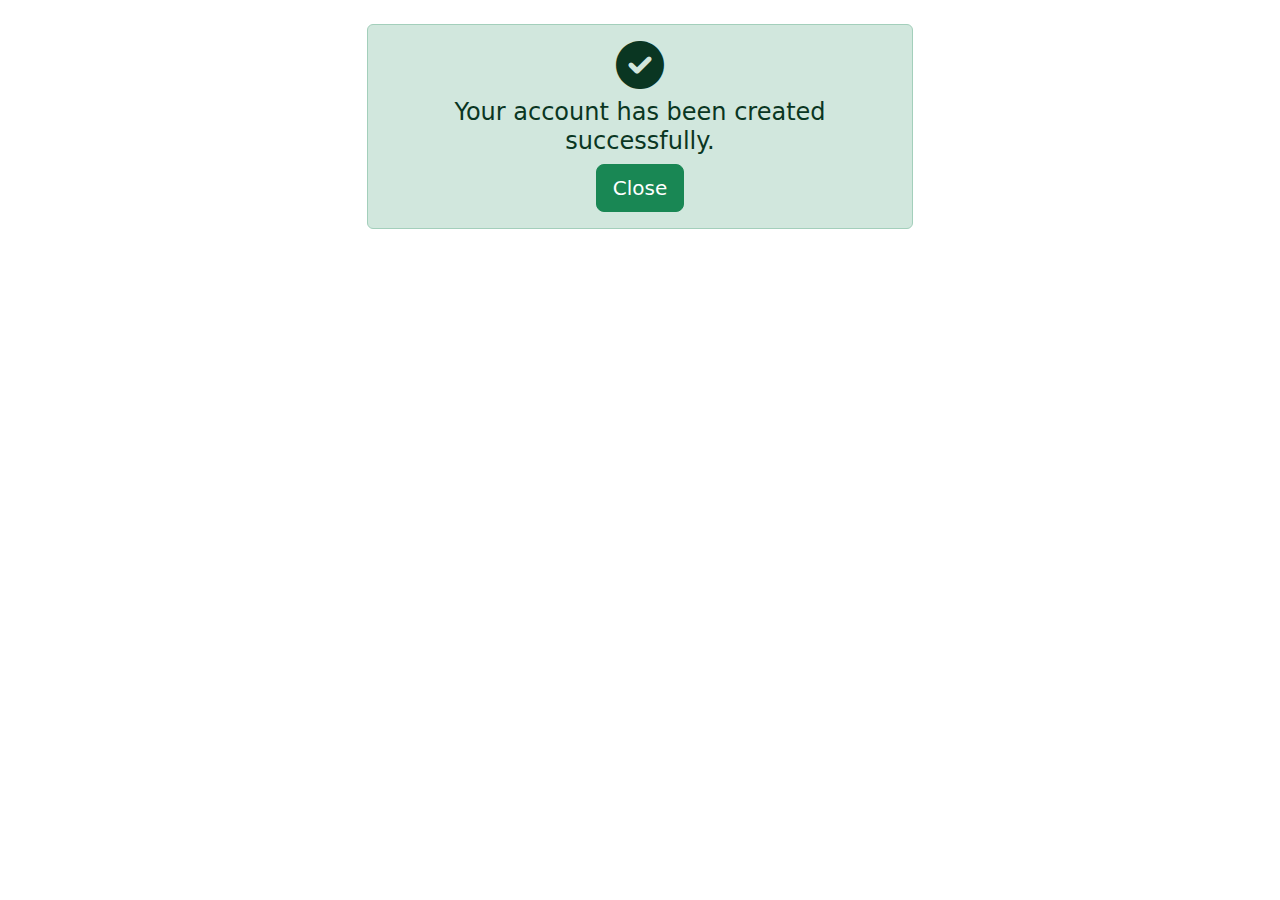
<file: alert.html>
<!DOCTYPE html>
<html lang="en">
<head>
    <meta charset="UTF-8">
    <meta name="viewport" content="width=device-width, initial-scale=1.0">
    <title>Alert</title>
    <link href="https://cdn.jsdelivr.net/npm/bootstrap@5.3.3/dist/css/bootstrap.min.css" rel="stylesheet">
    <!-- Font Awesome -->
    <link rel="stylesheet" href="https://cdnjs.cloudflare.com/ajax/libs/font-awesome/6.0.0-beta3/css/all.min.css">
</head>
<body>
    <div class="container my-4">
        <div class="row">
            <div class="col-md-6 mx-auto">
                <div class="alert alert-success" role="alert" id="successAlert">
                    <div class="text-center mb-2">
                        <i class="fas fa-check-circle fa-3x"></i>
                    </div>
                    <div class="text-center">
                        <h4>Your account has been created successfully.</h4>
                    </div>
                    <div class="text-center">
                        <button type="button" class="btn btn-success btn-lg" aria-label="Close" onclick="closeAlert()">Close</button>
                    </div>
                </div>
            </div>
        </div>
    </div>


    <script>
        // JavaScript to close alert
        function closeAlert() {
            document.getElementById("successAlert").style.display = "none";
        }
    </script>

    <script src="https://cdn.jsdelivr.net/npm/bootstrap@5.3.3/dist/js/bootstrap.bundle.min.js"></script>
</body>
</html>
</file>
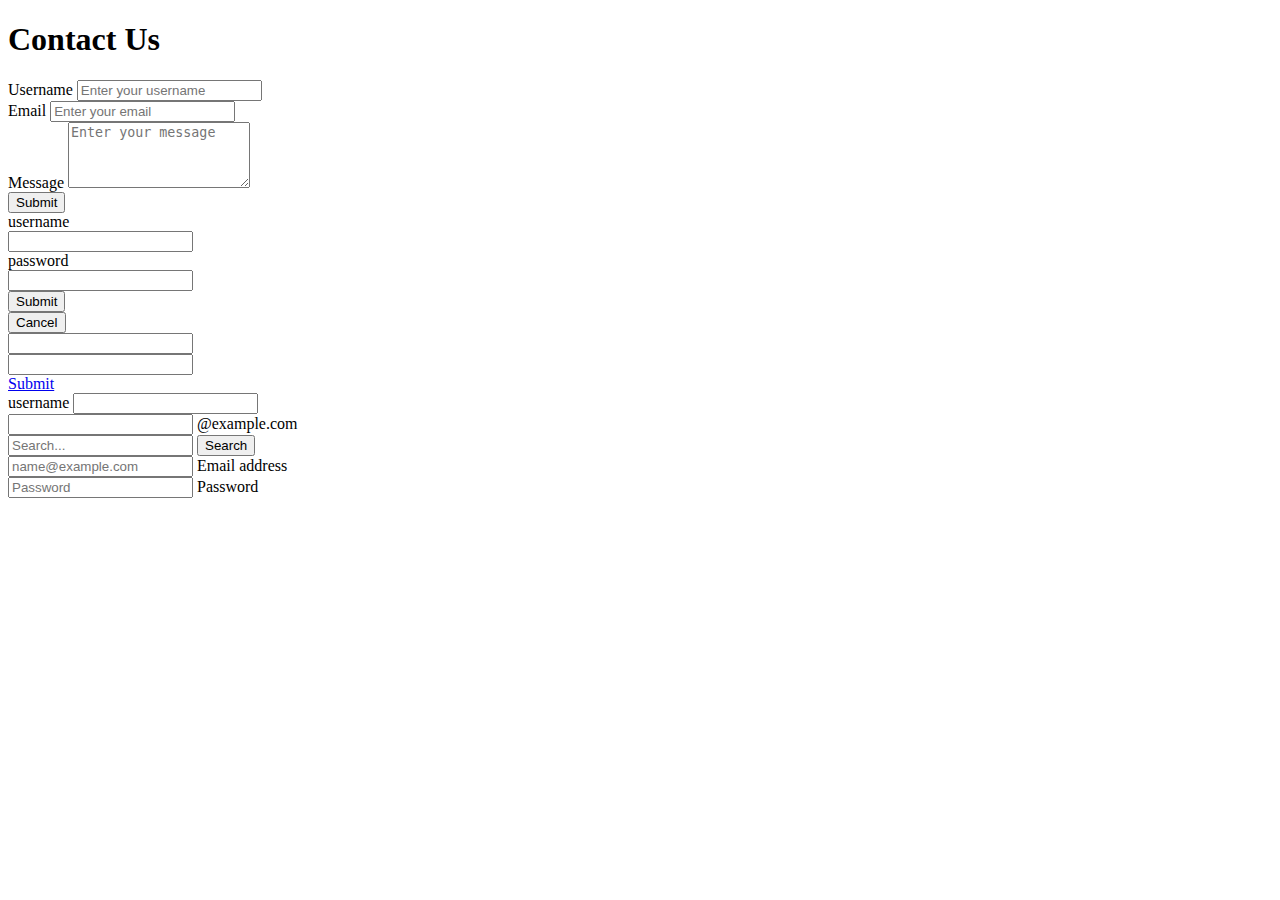
<file: form.html>
<!DOCTYPE html>
<html lang="en">
<head>
    <meta charset="UTF-8">
    <meta name="viewport" content="width=device-width, initial-scale=1.0">
    <title>form</title>
    <link href="https://cdn.jsdelivr.net/npm/bootstrap@5.3.7/dist/css/bootstrap.min.css" rel="stylesheet" integrity="sha384-LN+7fdVzj6u52u30Kp6M/trliBMCMKTyK833zpbD+pXdCLuTusPj697FH4R/5mcr" crossorigin="anonymous">
</head>
<body>
<div class="container mt-5">
        <div class="row">
            <h1>Contact Us</h1>
            <div class="col-md-12">
                <div class="mb-3">
                         <label for="username" class="label-control">Username</label>
                         <input type="text" name="username" id="username" class="form-control p-3" placeholder="Enter your username">
                </div>
                <div class="mb-3">
                    <label for="email" class="label-control">Email</label>
                    <input type="email" name="email" id="email" class="form-control p-3" placeholder="Enter your email">
                </div>
                <div class="mb-3">
                    <label for="message" class="label-control">Message</label>
                    <textarea name="message" id="message" class="form-control p-3" rows="4" placeholder="Enter your message"></textarea>
                </div>
                <div class="mb-3">
                    <button class="btn btn-primary">Submit</button>
                </div>
            </div>
</div>



<div class="container">
    <div class="row">
        <div class="col-md-12">
            <!-- An Horizontal form-->
            <form action="">
                <div class="row mb-3">
                   <div class="col-sm-2">
                    <label for="username" class="col-label-control">username</label>
                   </div>
                   <div class="col-sm-10">
                    <input type="text" name="username" id="username" class="form-control p-2">
                   </div>
                </div>
                <div class="row mb-3">
                    <div class="col-sm-2">
                        <label for="password" class="col-label-control">password</label>
                    </div>
                    <div class="col-sm-10">
                        <input type="password" name="password" id="password" class="form-control p-2">
                    </div>
                </div>
                <div class="row mb-3">
                    <div class="col-sm-6">
                        <button class="btn btn-primary w-100">Submit</button>
                    </div>
                    <div class="col-sm-6">
                        <button class="btn btn-outline-secondary w-100">Cancel</button>
                    </div>
                </div>
            </form>
        </div>
    </div>
</div>

<div class="container">
    <div class="row">
        <div class="col-md-12 p-3">
            <form action="" class="row g-3 align-items-center">
                <div class="col-md-4">
                    <input type="text" name="" id="" class="form-control">
                </div>
                <div class="col-md-4">
                    <input type="password" name="" id="" class="form-control">
                </div>
                <div class="col-md-4">
                    <a href="/index.html" class="btn  btn-primary"> Submit</a>
                </div>
            </form>
        </div>
    </div>
    </div>
</div>


<div class="container">
    <div class="row">
        <div class="col-md-6 mx-auto p-2">
            <form action="">

                <!--An input field with a text before created using input-group-->
                <div class="input-group mb-3">
                    <span class="input-group-text">username</span>
                    <input type="text" name="username" id="" class="form-control">
                </div>

                <div class="input-group mb-3">
                    <input type="email" name="email" id="" class="form-control">
                    <span class="input-group-text">@example.com</span>
                </div>
                <div class="input-group mb-3">
                    <input type="text" class="form-control" placeholder="Search...">
                    <button class="btn btn-outline-secondary" type="button">Search</button>
                </div>
            </form>
        </div>
    </div>
</div>

<div class="container">
    <div class="row">
        <div class="col-md-6">
            <div class="form-floating mb-3">
                 <input type="email" class="form-control" id="floatingEmail" placeholder="name@example.com">
                 <label for="floatingEmail">Email address</label>
            </div>

           <div class="form-floating">
                 <input type="password" class="form-control" id="floatingPassword" placeholder="Password">
                <label for="floatingPassword">Password</label>
            </div>

        </div>
    </div>
</div>

<script src="https://cdn.jsdelivr.net/npm/bootstrap@5.3.7/dist/js/bootstrap.bundle.min.js" integrity="sha384-ndDqU0Gzau9qJ1lfW4pNLlhNTkCfHzAVBReH9diLvGRem5+R9g2FzA8ZGN954O5Q" crossorigin="anonymous"></script>
</body>
</html>
</file>
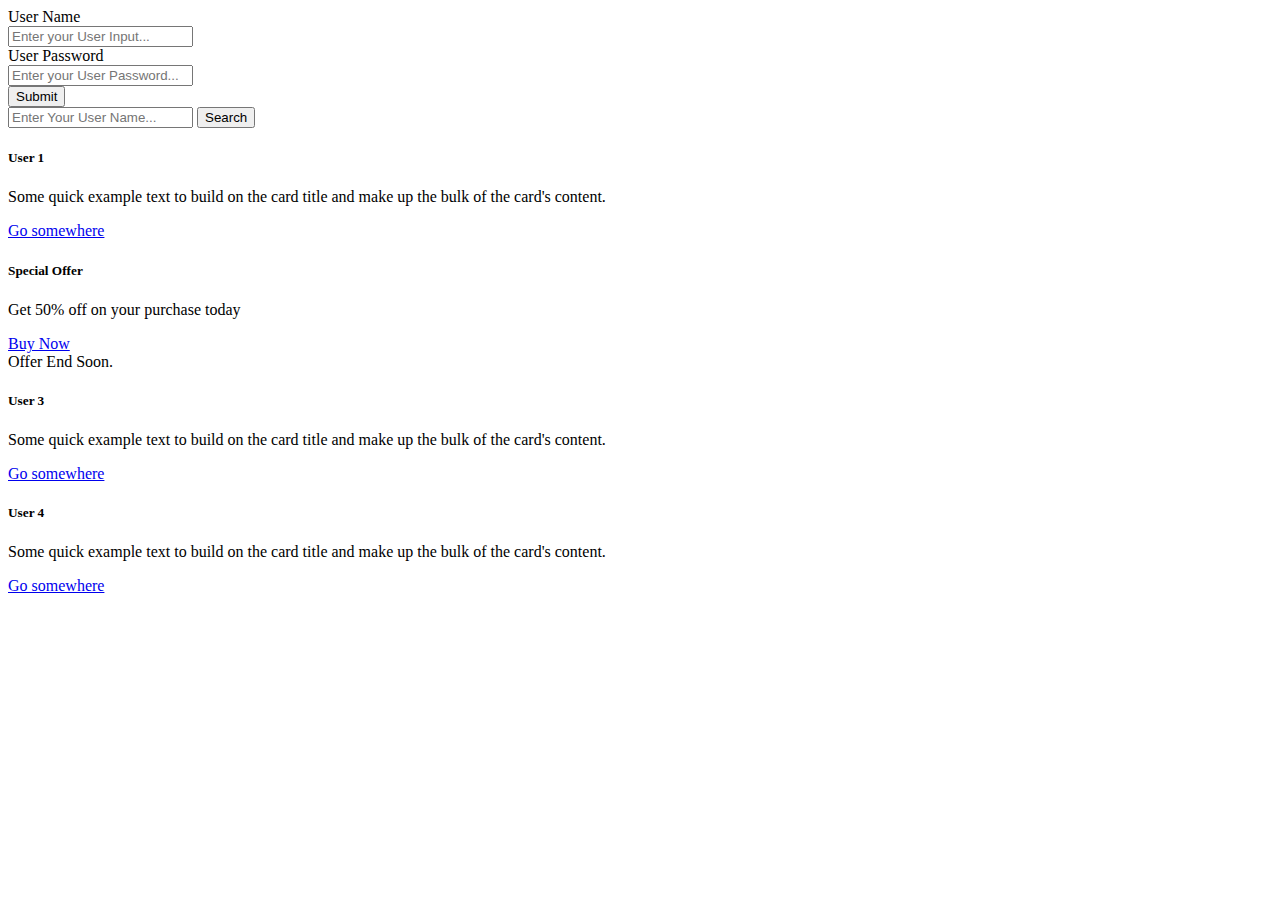
<file: landing.html>
<!DOCTYPE html>
<html lang="en">
<head>
    <meta charset="UTF-8">
    <meta name="viewport" content="width=device-width, initial-scale=1.0">
    <title>Gwajima</title>
    <link rel="stylesheet" href="styles.css">
    <link href="https://cdn.jsdelivr.net/npm/bootstrap@5.3.7/dist/css/bootstrap.min.css" rel="stylesheet" integrity="sha384-LN+7fdVzj6u52u30Kp6M/trliBMCMKTyK833zpbD+pXdCLuTusPj697FH4R/5mcr" crossorigin="anonymous">
</head>
<body>
    <div class="container my-5">
        <div class="row">
            <div class="col-md-6 mx-auto">
                <form action="" class="shadow rounded p-4">
                    <div class="row mb-3">
                        <div class="col-sm-2">
                            <label for="inputField" class="label-control">User Name</label>
                        </div>
                        <div class="col-sm-10">
                            <input type="text" name="inputField" id="inputField" class="form-control p-3" placeholder="Enter your User Input...">
                        </div>
                    
                    </div>
                    <div class="row mb-3">
                        <div class="col-sm-2">
                            <label for="inputField2" class="label-control">User Password</label>
                        </div>
                        <div class="col-sm-10">
                            <input type="password" name="inputField2" id="inputField2" class="form-control p-3" placeholder="Enter your User Password...">
                        </div>
                    </div>
                    <div class="row mb-3">
                        <div class="col-auto">
                            <button class="btn btn-primary">Submit</button>
                        </div>
                    </div>
                </form>
            </div>
        </div>
    </div>
    <div class="container">
        <div class="row">
            <div class="col-md-6 mx-auto">
                <form action="">
                    <div class="input-group mb-3">
                        <input type="text" class="form-control" placeholder="Enter Your User Name..." aria-label="User Name">
                        <button class="btn btn-outline-primary" type="submit">Search</button>
                    </div>
                </form>
            </div>
        </div>
    </div>

    <div class="container my-5">
        <div class="row gy-2">
            <div class="col-md-3">
                <div class="card card-hover">
                    <div class="card-body">
                        <h5 class="card-title">User 1</h5>
                        <p class="card-text">Some quick example text to build on the card title and make up the bulk of the card's content.</p>
                        <a href="#" class="btn btn-primary">Go somewhere</a>
                    </div>
                </div>
            </div>
            <div class="col-md-3">
                <div class="card card-hover">
                    <div class="card-body">
                        <h5 class="card-title">Special Offer</h5>
                        <p class="card-text">Get 50% off on your purchase today</p>
                        <a href="#" class="btn btn-primary">Buy Now</a>
                    </div>
                    <div class="card-footer text-muted">Offer End Soon.</div>
                </div>
            </div>
            <div class="col-md-3">
                <div class="card card-hover">
                    <div class="card-body">
                        <h5 class="card-title">User 3</h5>
                        <p class="card-text">Some quick example text to build on the card title and make up the bulk of the card's content.</p>
                        <a href="#" class="btn btn-primary">Go somewhere</a>
                    </div>
                </div>
            </div>
            <div class="col-md-3">
                <div class="card card-hover">
                    <div class="card-body">
                        <h5 class="card-title">User 4</h5>
                        <p class="card-text">Some quick example text to build on the card title and make up the bulk of the card's content.</p>
                        <a href="#" class="btn btn-primary">Go somewhere</a>
                    </div>
                </div>
            </div>
        </div>
    </div>
    <script src="https://cdn.jsdelivr.net/npm/bootstrap@5.3.7/dist/js/bootstrap.bundle.min.js" integrity="sha384-ndDqU0Gzau9qJ1lfW4pNLlhNTkCfHzAVBReH9diLvGRem5+R9g2FzA8ZGN954O5Q" crossorigin="anonymous"></script>
</body>
</html>
</file>
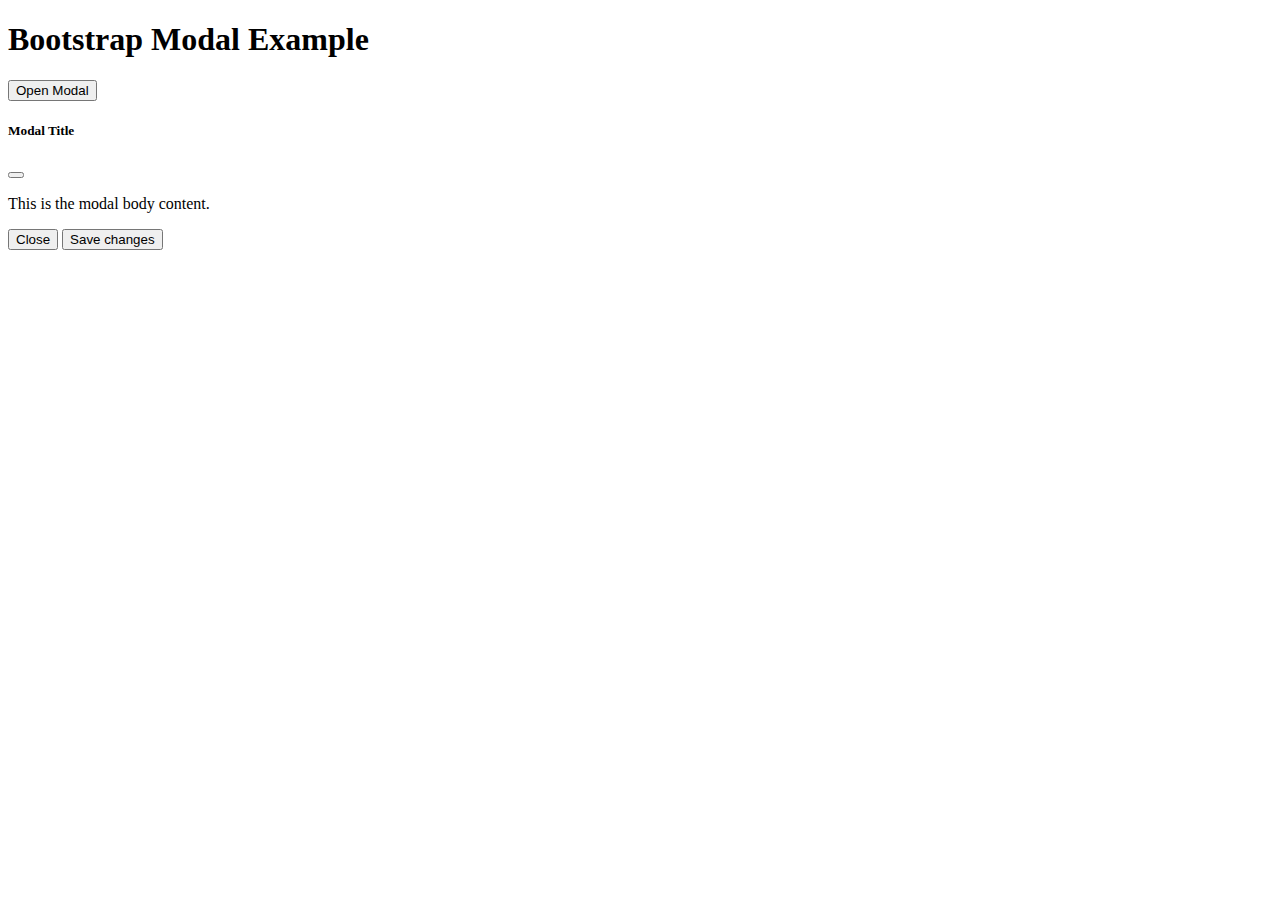
<file: modal.html>
<!DOCTYPE html>
<html lang="en">
<head>
    <meta charset="UTF-8">
    <meta name="viewport" content="width=device-width, initial-scale=1.0">
    <title>Modal</title>      
    <link href="https://cdn.jsdelivr.net/npm/bootstrap@5.3.8/dist/css/bootstrap.min.css" rel="stylesheet" integrity="sha384-sRIl4kxILFvY47J16cr9ZwB07vP4J8+LH7qKQnuqkuIAvNWLzeN8tE5YBujZqJLB" crossorigin="anonymous">


</head>
<body>
    <div class="container">
        <div class="row">
            <div class="col-md-7 mx-auto">
                <h1 class="text-center my-4">Bootstrap Modal Example</h1>
                <button class="btn btn-primary" data-bs-toggle="modal" data-bs-target="#myModal">Open Modal</button>
                <div class="modal" id="myModal" tabindex="-1">
                    <div class="modal-dialog">
                        <div class="modal-content">
                            <div class="modal-header">
                                <h5 class="modal-title">
                                    Modal Title
                                </h5>
                                <button class="btn-close" data-bs-dismiss="modal" aria-label="Close"></button>
                            </div>
                            <div class="modal-body">
                                <p>This is the modal body content.</p>
                            </div>
                            <div class="modal-footer">
                                <button class="btn btn-secondary" data-bs-dismiss="modal">Close</button>
                                <button class="btn btn-primary">Save changes</button>
                            </div>
                        </div>
                    </div>
                </div>
            </div>
        </div>
    </div>
    <script src="https://cdn.jsdelivr.net/npm/bootstrap@5.3.8/dist/js/bootstrap.bundle.min.js" integrity="sha384-FKyoEForCGlyvwx9Hj09JcYn3nv7wiPVlz7YYwJrWVcXK/BmnVDxM+D2scQbITxI" crossorigin="anonymous"></script>
</body>
</html>
</file>
<file: styles.css>
.card-hover:hover{
    background-color: #f8f9fa;
    border: 2px solid #007bff;
    transition: background-color 0.3s ease, border-color 0.3s ease;
}
</file>
